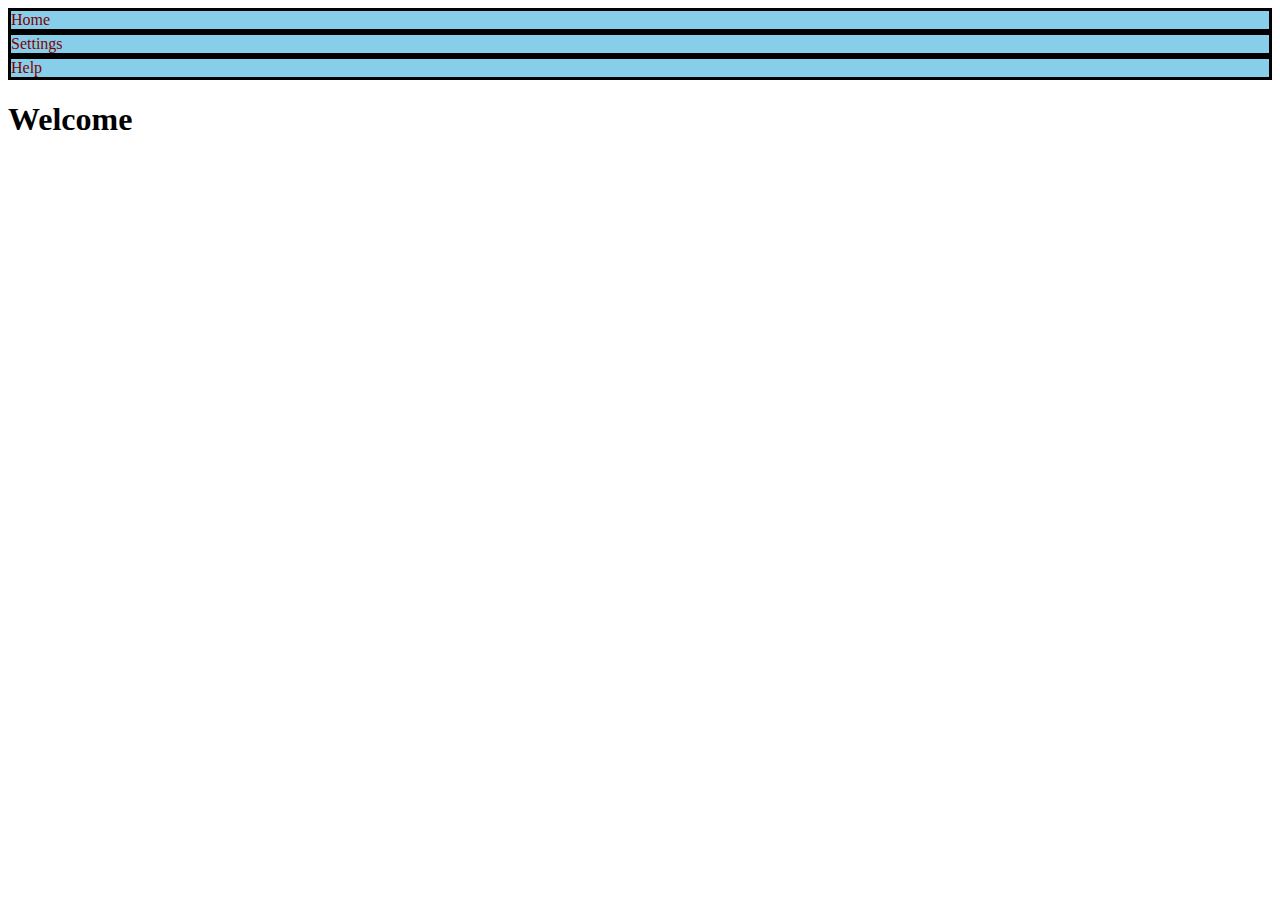
<file: index.html>
<!DOCTYPE html>
<html>
<head>
  <title>Tabs</title>
  <link rel="stylesheet" type="text/css" href="tabs.css"/>

</head>
<body>
  <nav>
    <div class="nav-tag"><a href="index.html" class="navigator">Home</a></div>
    <div class="nav-tag"><a href="settings.html" class="navigator">Settings</a></div>
    <div class="nav-tag"><a href="help.html" class="navigator">Help</a></div>
  </nav>
</body>
<h1> Welcome</h1>
</html>
</file>
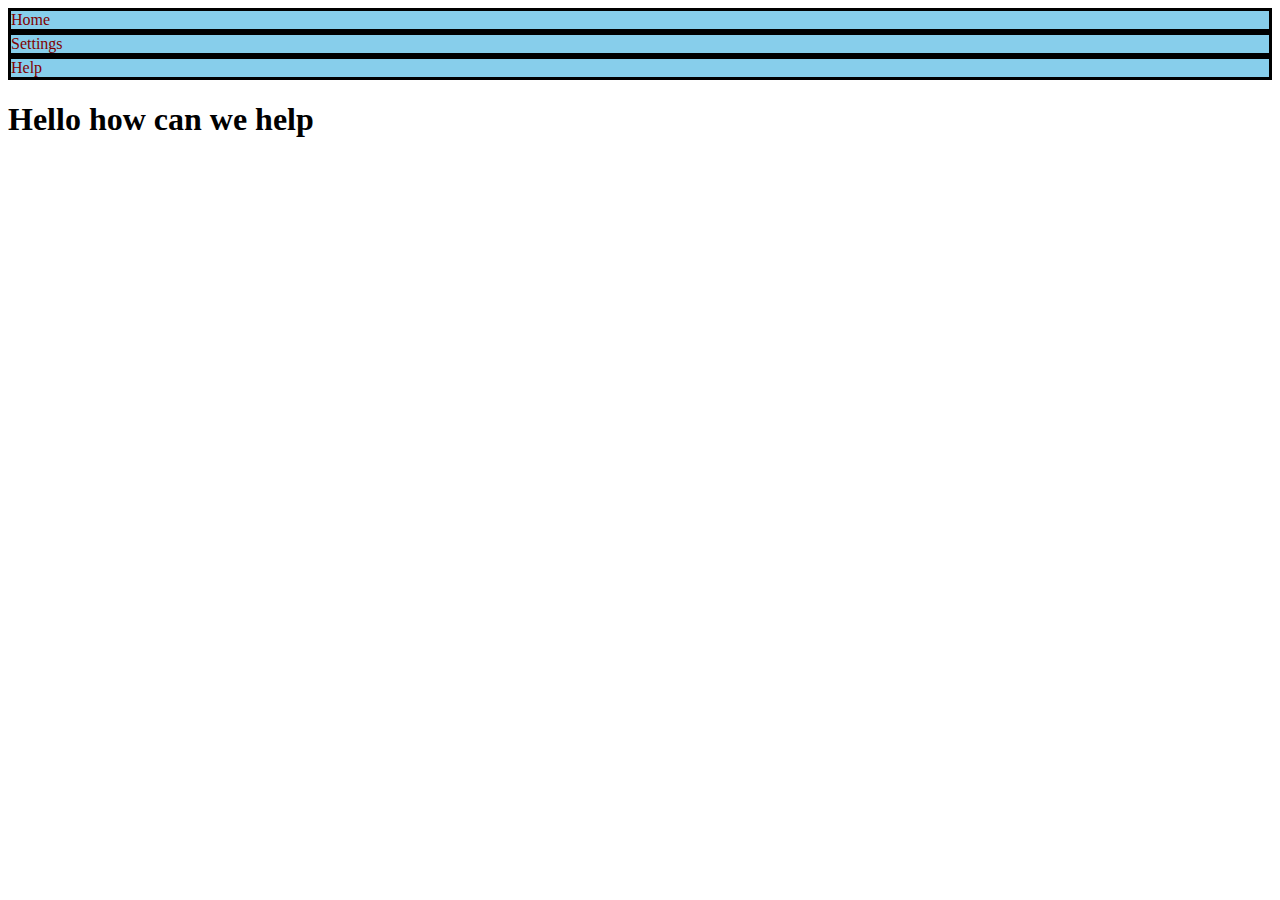
<file: help.html>
<!DOCTYPE html>
<html>
<head>
  <title>Tabs</title>
  <link rel="stylesheet" type="text/css" href="tabs.css"/>
</head>
<body>
  <nav>
    <div class="nav-tag"><a href="index.html" class="navigator">Home</a></div>
    <div class="nav-tag"><a href="settings.html" class="navigator">Settings</a></div>
    <div class="nav-tag"><a href="help.html" class="navigator">Help</a></div>
  </nav>

  <h1>Hello how can we help</h1>
</body>
</html>
</file>
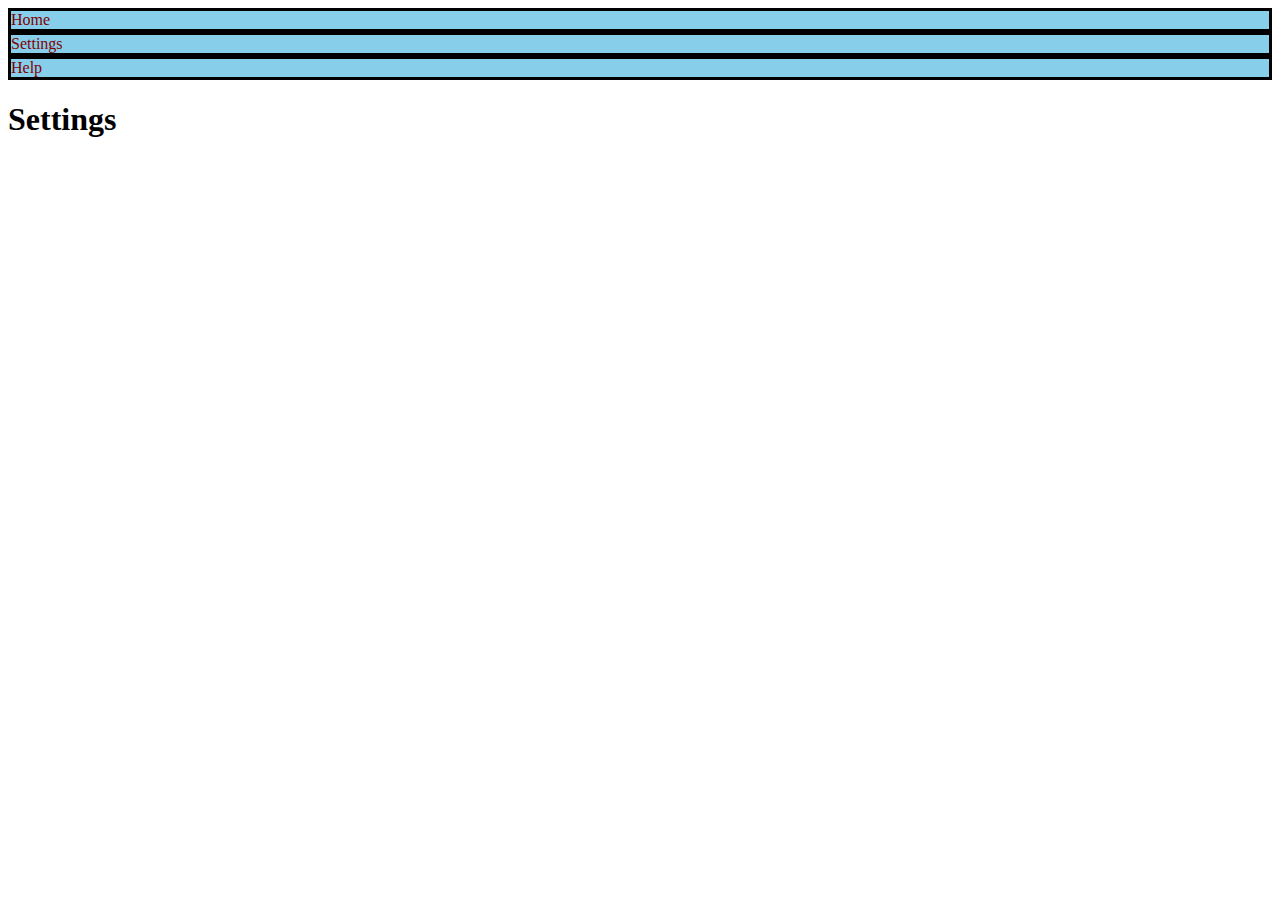
<file: settings.html>
<!DOCTYPE html>
<html>
<head>  <title>Tabs</title>
  <link rel="stylesheet" type="text/css" href="tabs.css"/>
</head>
<body>
  <nav>
    <div class="nav-tag"><a href="index.html" class="navigator">Home</a></div>
    <div class="nav-tag"><a href="settings.html" class="navigator">Settings</a></div>
    <div class="nav-tag"><a href="help.html" class="navigator">Help</a></div>
  </nav>
  <h1>Settings</h1>
</body>
</html>
</file>
<file: tabs.css>
div.nav-tag {
background-color: skyblue;
border-style: solid;
}
a.navigator {
  text-decoration-line: none;
color: maroon;
}
div.nav-tag:hover { color: green;
}
</file>
